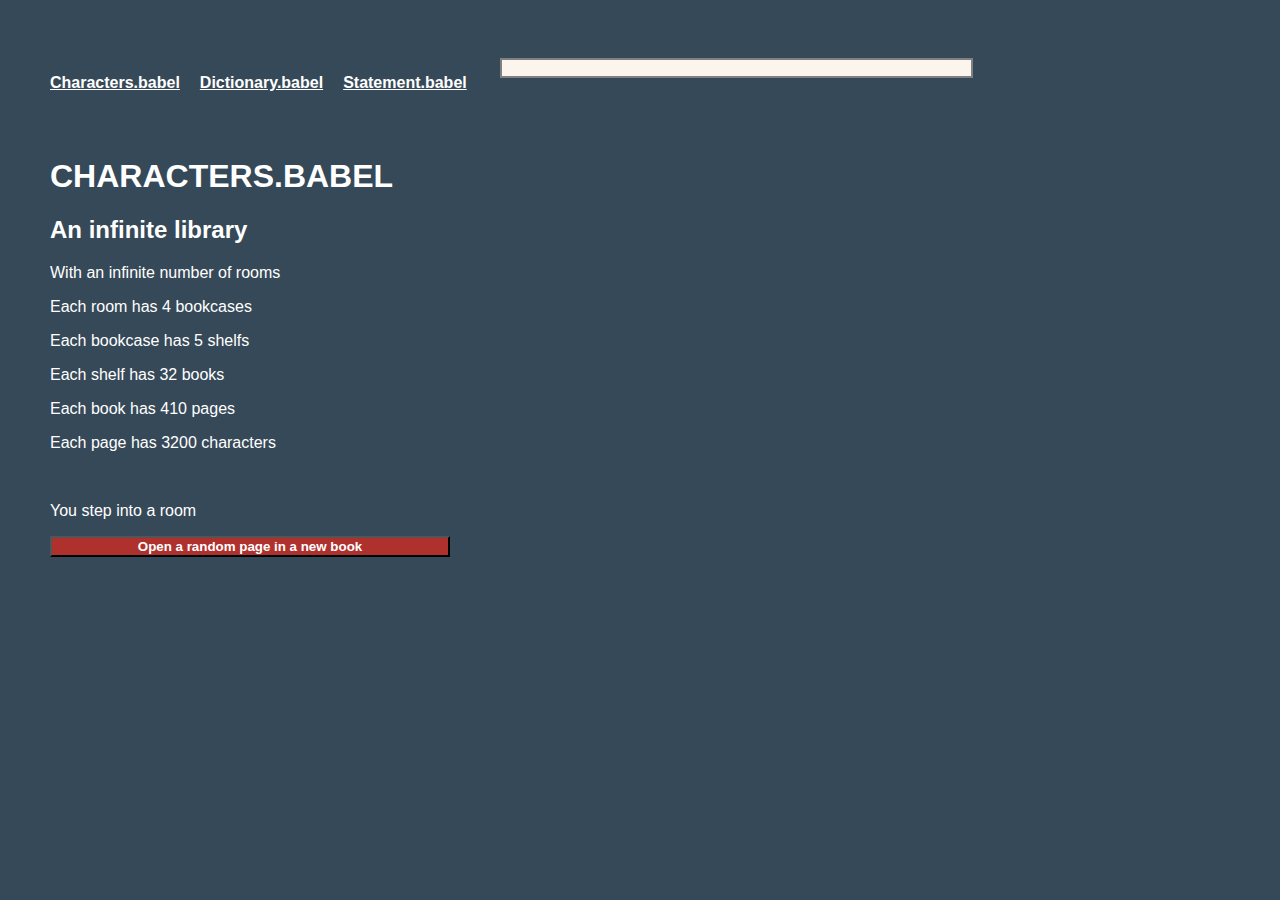
<file: index.html>
<!DOCTYPE html>
<html>

<head>
    <link rel="stylesheet" href="style.css">
    <meta name="viewport" content="width=device-width,initial-scale=1">

</head>


<body>
    
    <div class="float">
        <nav class="pageswitch">
            <p><a href="index.html">Characters.babel</a></p>

           <p> <a href="dictionary.html">Dictionary.babel</a></p>

            <p><a href="statement.html">Statement.babel</a></p>

        </nav>
    

        <div class="intro">
            <h1>CHARACTERS.BABEL</h1>
            <h2>An infinite library</h2>
            <p>With an infinite number of rooms</p>
            <p>Each room has 4 bookcases</p>
            <p>Each bookcase has 5 shelfs</p>
            <p>Each shelf has 32 books</p>
            <p>Each book has 410 pages</p>
            <p>Each page has 3200 characters</p>
        </div>

        <div class="action">
            <p>You step into a room</p>
            <button id="button">Open a random page in a new book</button>
        </div>

    </div>
    <div class="float">
        <div class="page">
            <p id="babel"></p>
        </div>
    </div>

    <script type="text/javascript" src="characters.js"></script>

</body></html>
</file>
<file: style.css>
body {
    background-color: #364958;
    
    color: white;
    
    font-family: sans-serif;
    
    margin-left: 50px;
    
    overflow-x: hidden;

    -ms-word-break: break-all;
    word-break: break-all;

    /* Non standard for webkit */
    word-break: break-word;

    -webkit-hyphens: auto;
    -moz-hyphens: auto;
    -ms-hyphens: auto;
    hyphens: auto;
}

a{
    margin-right: 20px;
    
    font-weight: bold;
    
    color: white;
}

.float{
    
    float: left;
}

button{
    background-color: #AF312E;
    color: white;
    
    font-weight: bold;
    
    width: 400px;
    
}

.intro {
    margin-top: 50px;
}

.action {
    margin-top: 50px;
    margin-right: 50px;
}

.pageswitch {
    display: flex;
    margin-top: 50px;
    
}

.page {
    color: #364958;
    
    background-color: #FCF5ED;
    
    border: 2px solid grey;

    margin-top: 50px;
    margin-bottom: 50px;
    
    padding-left: 15px;
    padding-right: 15px;
    
    min-width: 439px;
    max-width: 676px;
}

#babel {
    text-align: justify;
}


@media only screen and (max-width: 400px) {
    body {
        font-size: 0.7em;
        
        margin-left: 20px;
    }
    
    .pageswitch{
        display: block;
        
            margin-top: 10px;

    }
    
    .action {
    margin-top: 20px;
    margin-right: 20px;
}
    
    .intro {
    margin-top: 20px;
}
    
    .float{
        float: none;
    }
    
    button{
        width: 100%;
        height: 50px;
    }
    
    .page{
        margin-top: 20px;
        margin-right: 20px;
        margin-bottom: 50px;
        
        min-width: 100px;
        
        
    }
}
</file>
